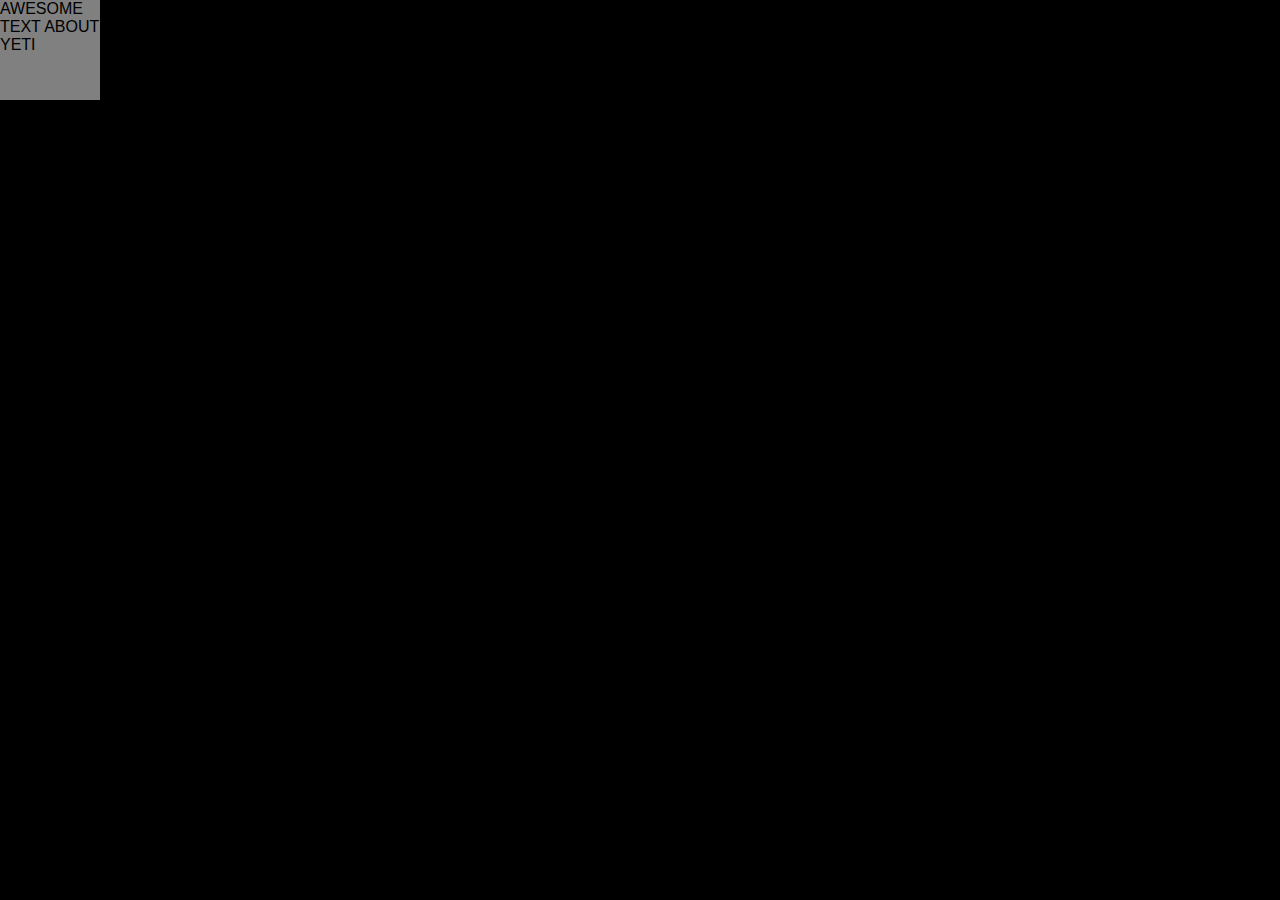
<file: window.html>
<html>
<head>

	<style>

		html, body {
			height: 100%;
			background-color: #000000;	
		}

		body {
			background-color: #000000;
			margin: 0;
			font-family: Helvetica, sans-serif;;
			overflow: hidden;
		}

		a {
			color: #ffffff;
		}

		#info {
			position: absolute;
			width: 100%;
			color: #ffffff;
			padding: 5px;
			font-family: Monospace;
			font-size: 13px;
			font-weight: bold;
			text-align: center;
			z-index: 1;
		}

		#menu {
			position: absolute;
			bottom: 20px;
			width: 100%;
			text-align: center;
		}

		.element {
			width: 120px;
			height: 160px;
			box-shadow: 0px 0px 12px rgba(0,255,255,0.5);
			border: 1px solid rgba(127,255,255,0.25);
			text-align: center;
			cursor: default;
		}
		#webgl_canvas{
			position: absolute;
			width: 100px;
			height: 100px;
			background-color: white;
			z-index: 0;
			opacity: 0.5;
		}

	

		input, textarea {
			-webkit-appearance: none;
			-webkit-border-radius: 0;
		}


	</style>
</head>

<body ontouchstart="">
	<div id="webgl_canvas">AWESOME TEXT ABOUT YETI</div>
	
	<video src="http://192.168.0.133:3030/video/3waves.mp4"  hwz="z-index:0" width="512" height="512" autoplay loop></video>
	<script language="javascript" type="text/javascript" >

		// setTimeout(function() {
		// 	setTextareaPointerEvents('none');
		// }, 0);
	</script>



</body>
</html>
</file>
